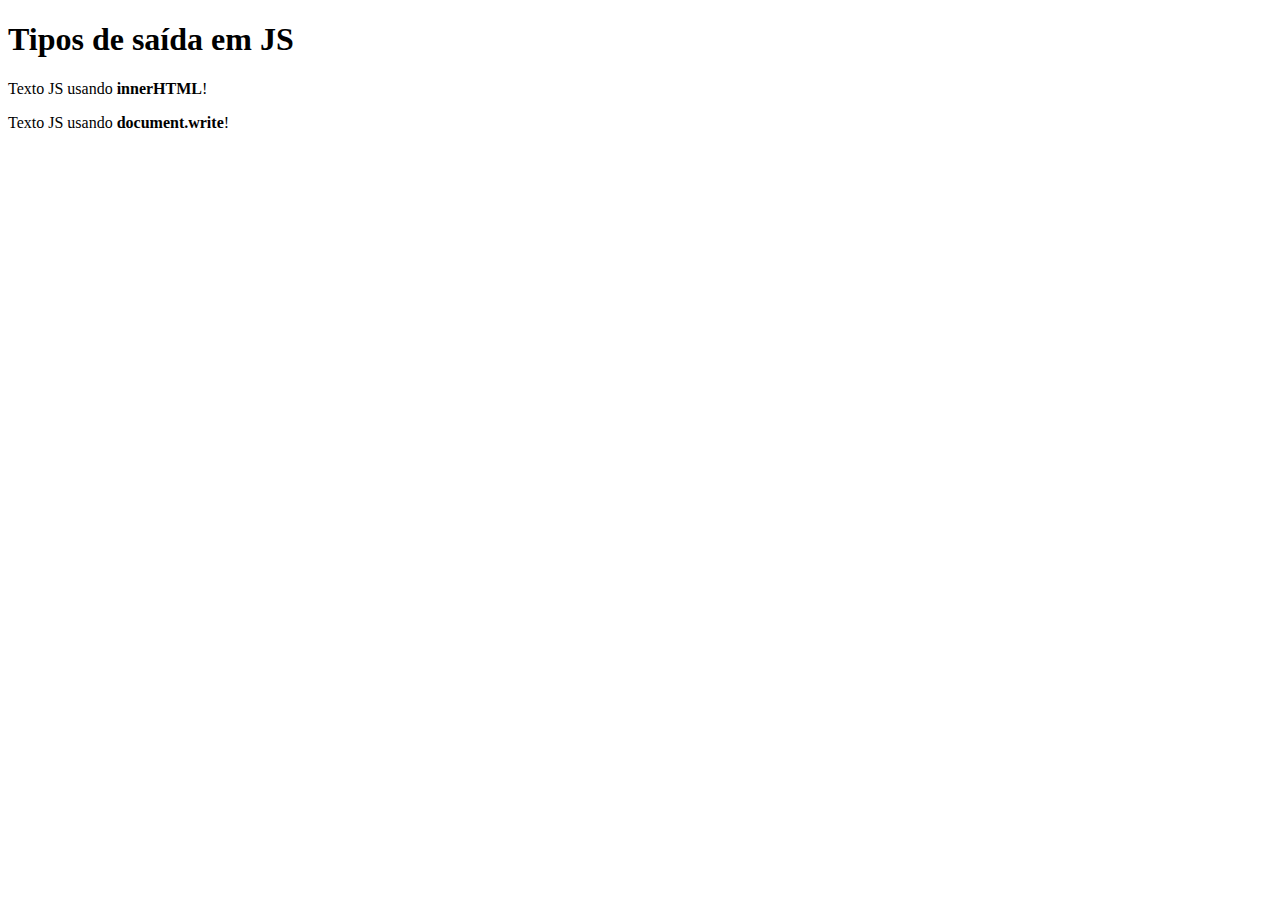
<file: aulas/Aula 02 - Tipos de saída/index.html>
<!DOCTYPE html>
<html lang="pt-br">
<head>
    <meta charset="UTF-8">
    <meta http-equiv="X-UA-Compatible" content="IE=edge">
    <meta name="viewport" content="width=device-width, initial-scale=1.0">
    <title>Tipos de saída</title>
</head>
<body>
    <h1>Tipos de saída em JS</h1>

    <p id="innerHTML"></p>
    <p>
        <script>
            document.write('Texto JS usando <strong>document.write</strong>!');
            // Aceita números
        </script>
    </p>






    <script src="script.js"></script>
</body>
</html>
</file>
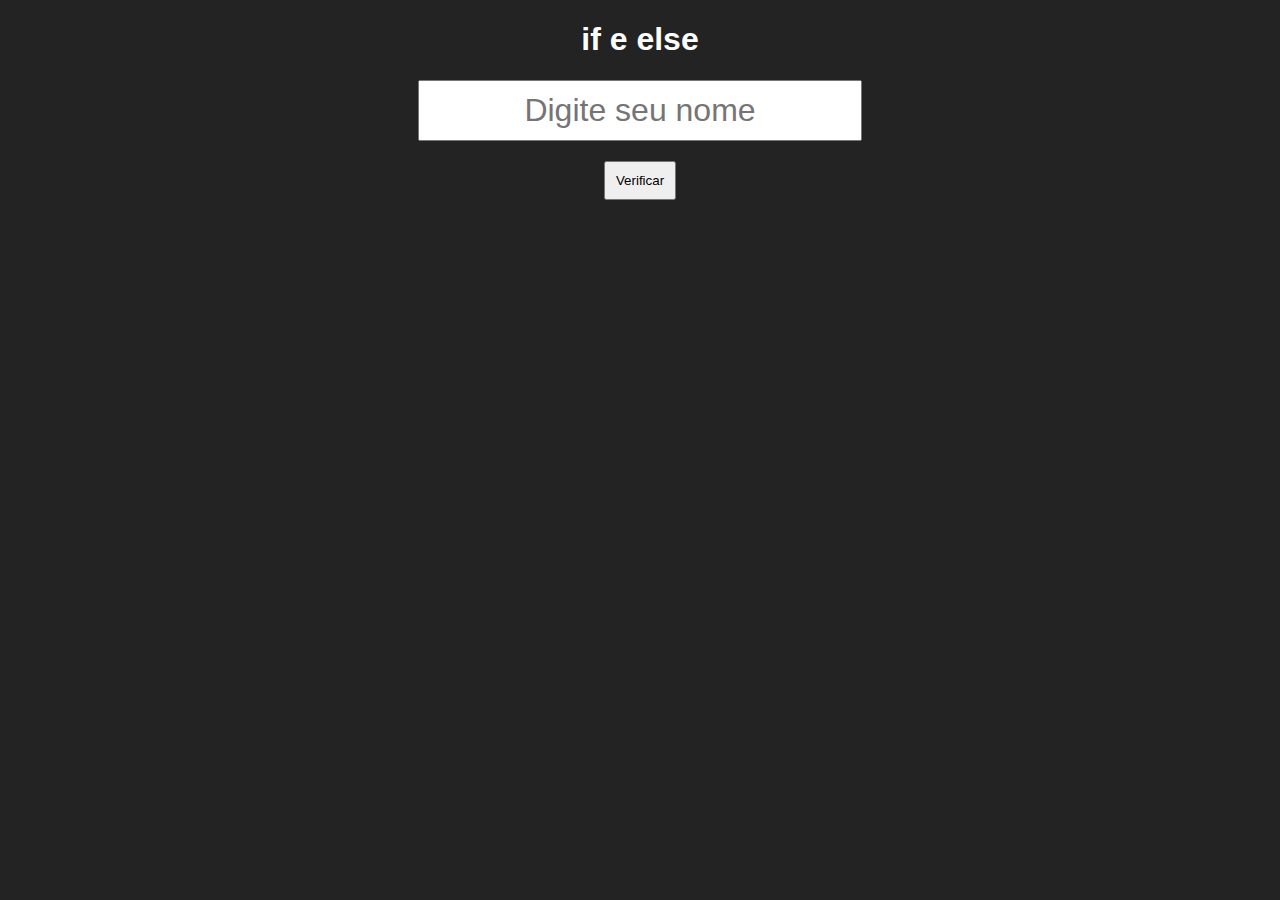
<file: aulas/aula 13 - if e else/index.html>
<!DOCTYPE html>
<html lang="pt-br">
<head>
    <meta charset="UTF-8">
    <meta http-equiv="X-UA-Compatible" content="IE=edge">
    <meta name="viewport" content="width=device-width, initial-scale=1.0">
    <title>if e else</title>
    <style>
        body {
            font-family: Arial, Helvetica, sans-serif;
            background-color: #232323;
            color: white;
            text-align: center;
        }
        input[type="text"] {
            font-size: 2em;
            text-align: center;
            padding: 10px;
        }
        button {
            padding: 10px;
            margin-top: 20px;
        }
    </style>
</head>
<body>
    <h1>if e else</h1>





    <input id="nome" type="text" placeholder="Digite seu nome"><br>
    <button onclick="verificar()">Verificar</button>




    <script src="if-else.js"></script>
</body>
</html>
</file>
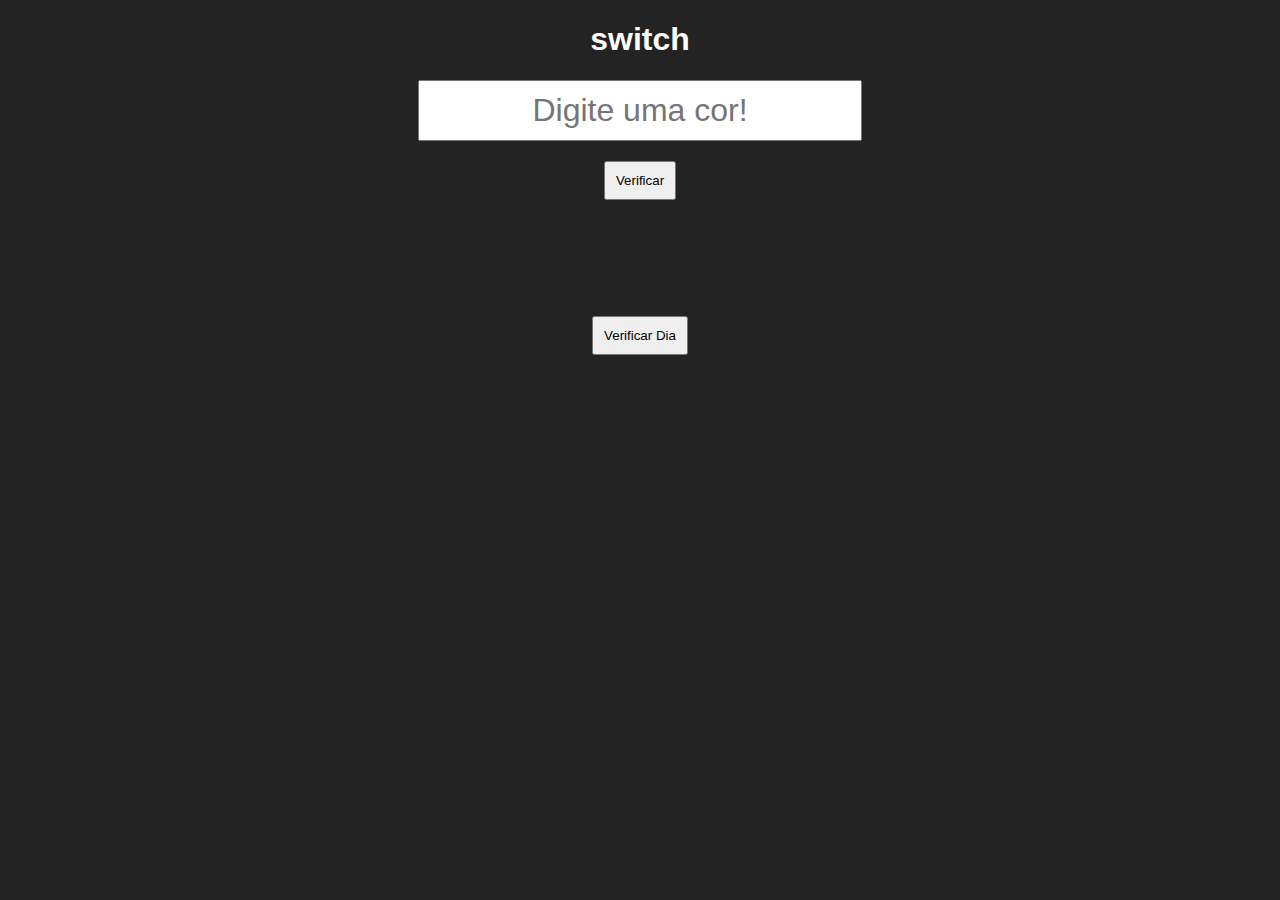
<file: aulas/aula 14 - switch/index.html>
<!DOCTYPE html>
<html lang="pt-br">
<head>
    <meta charset="UTF-8">
    <meta http-equiv="X-UA-Compatible" content="IE=edge">
    <meta name="viewport" content="width=device-width, initial-scale=1.0">
    <title>Switch</title>
    <style>
        body {
            font-family: Arial, Helvetica, sans-serif;
            background-color: #232323;
            color: white;
            text-align: center;
        }
        input[type="text"] {
            font-size: 2em;
            text-align: center;
            padding: 10px;
        }
        button {
            padding: 10px;
            margin-top: 20px;
        }

        button#dia {
            margin-top: 100px;
        }
    </style>
</head>
<body>
    <h1>switch</h1>


    <input id="cor" type="text" placeholder="Digite uma cor!"><br>
    <button onclick="verificarCor()">Verificar</button>
    <p id="text"></p>



    <button id="dia" onclick="diaSemana()">Verificar Dia</button>
 


    <script src="switch.js"></script>
</body>
</html>
</file>
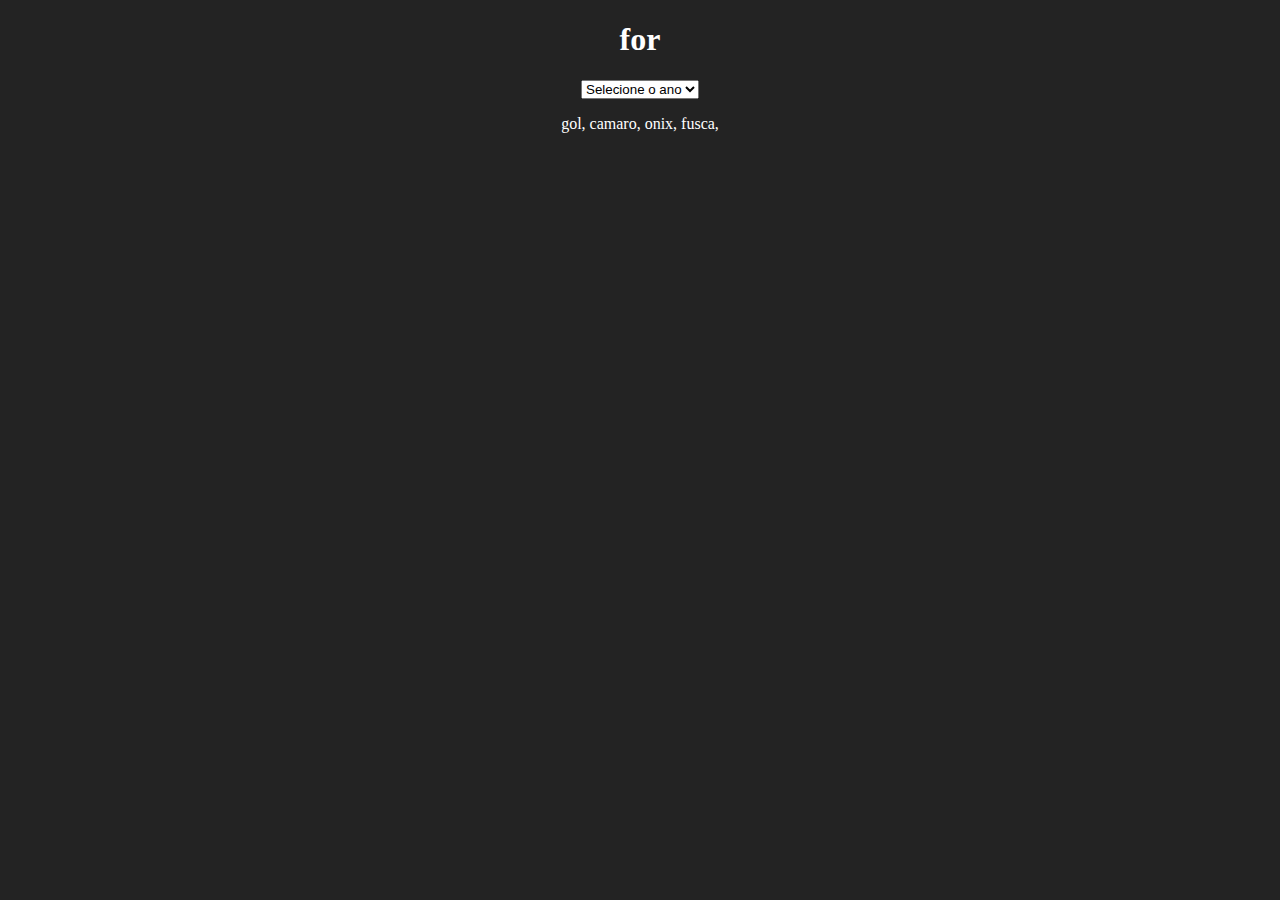
<file: aulas/aula 15 - loops_for/index.html>
<!DOCTYPE html>
<html lang="pt-br">
<head>
    <meta charset="UTF-8">
    <meta http-equiv="X-UA-Compatible" content="IE=edge">
    <meta name="viewport" content="width=device-width, initial-scale=1.0">
    <title>for</title>
    <style>
        body {
            background-color: #232323;
            color: white;
            text-align: center;
        }
        h1 {
            color: white;
        }
    </style>
</head>
<body>
    <h1>for</h1>




    <select id="ano">
        <option>Selecione o ano</option>
    </select>




    <p id="carros"></p>



    <script src="for.js"></script>
</body>
</html>
</file>
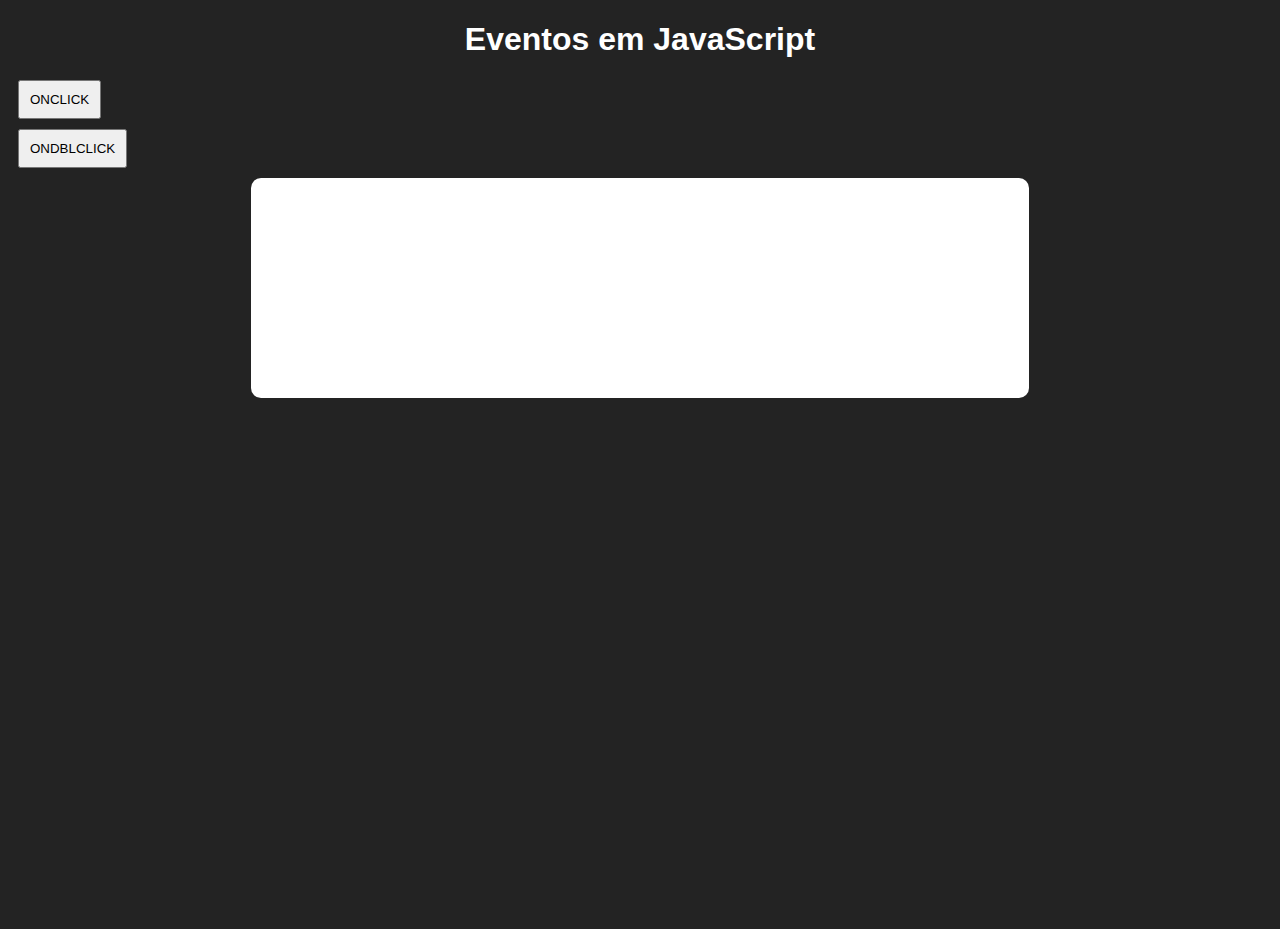
<file: aulas/aula 10 - Eventos/mouse-e-clique/index.html>
<!DOCTYPE html>
<html lang="pt-br">
<head>
    <meta charset="UTF-8">
    <meta http-equiv="X-UA-Compatible" content="IE=edge">
    <meta name="viewport" content="width=device-width, initial-scale=1.0">
    <title>Eventos</title>
    <link rel="stylesheet" href="style.css"> 
</head>
<body onmousedown="cliqueNaTela()" onmouseup="cliqueSolte()"> <!--eventos de clique mouse-->


    <h1>Eventos em JavaScript</h1>

    <p id="texto"></p>

    <!--Eventos de click-->
    <button onclick="clicar()">ONCLICK</button>
    
    <button ondblclick="cliqueDuplo()">ONDBLCLICK</button>


    <!--Eventos de mouse-->
    <div id="eventosMouse" onmouseover="viraAzul()" onmouseout="viraVerde()" onmousemove="adicionaTexto()"></div>


    <script src="script.js"></script>
</body>
</html>
</file>
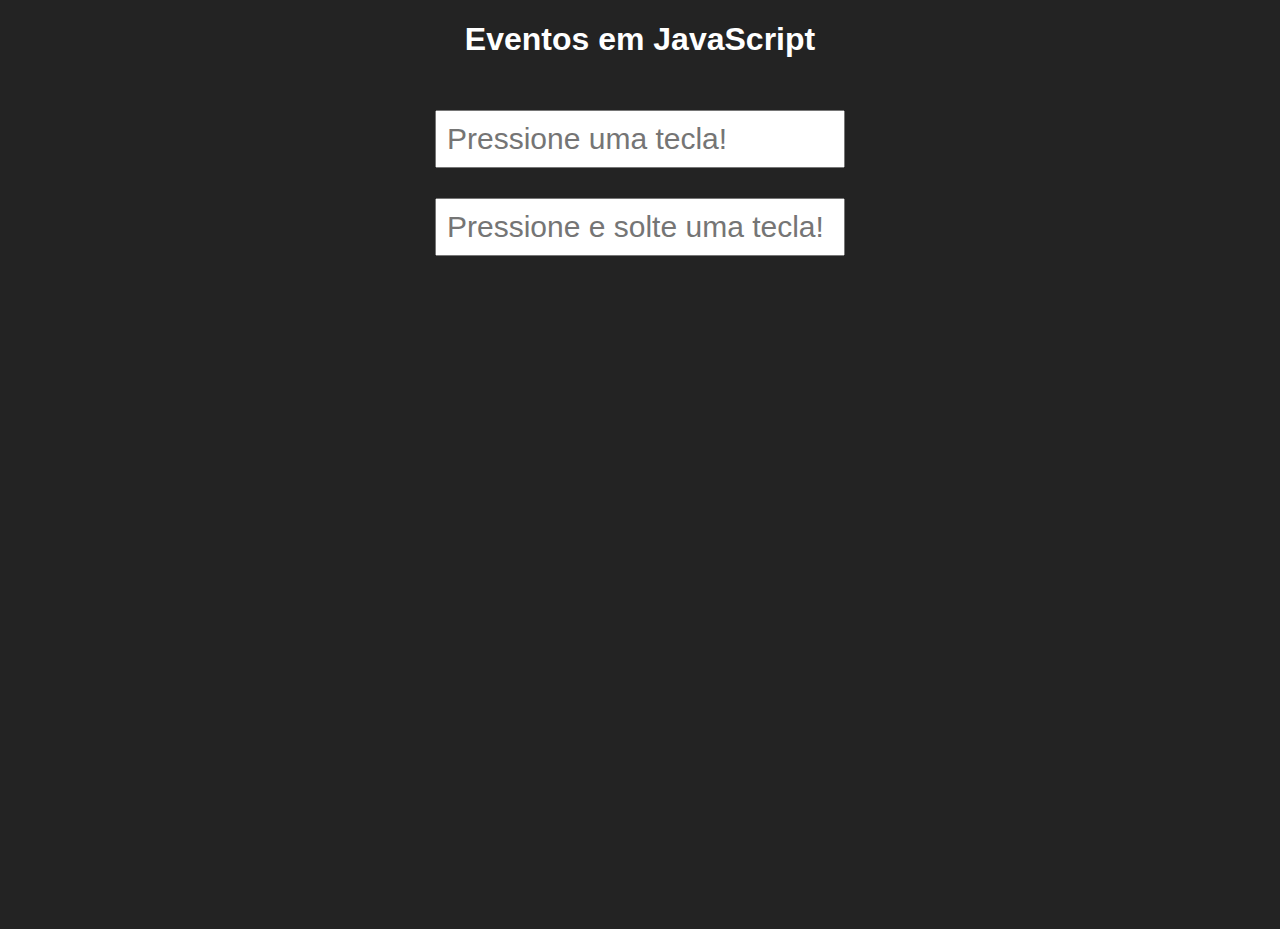
<file: aulas/aula 10 - Eventos/teclas/index.html>
<!DOCTYPE html>
<html lang="pt-br">
<head>
    <meta charset="UTF-8">
    <meta http-equiv="X-UA-Compatible" content="IE=edge">
    <meta name="viewport" content="width=device-width, initial-scale=1.0">
    <title>Eventos</title>
    <link rel="stylesheet" href="style.css"> 
</head>
<body>
    <h1>Eventos em JavaScript</h1>

    <input onkeydown="teclaPressionada()" class="campoTexto" id="texto1" type="text"  placeholder="Pressione uma tecla!"><br>


    <input onkeyup="teclaSolta()" class="campoTexto" id="texto2" type="text" placeholder="Pressione e solte uma tecla!">


    <script src="script.js"></script>
</body>
</html>
</file>
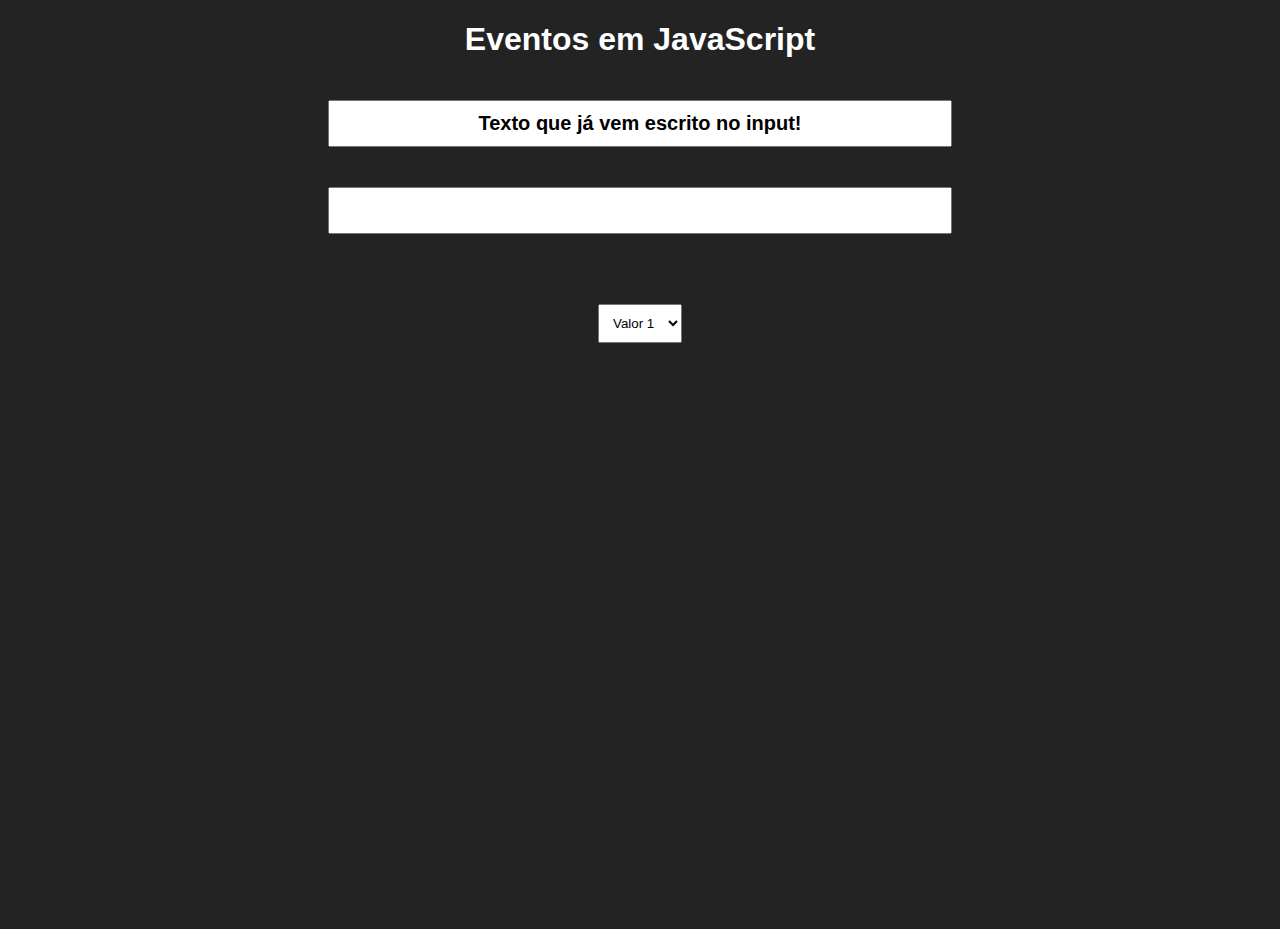
<file: aulas/aula 10 - Eventos/tipo-input/index.html>
<!DOCTYPE html>
<html lang="pt-br">
<head>
    <meta charset="UTF-8">
    <meta http-equiv="X-UA-Compatible" content="IE=edge">
    <meta name="viewport" content="width=device-width, initial-scale=1.0">
    <title>Eventos</title>
    <link rel="stylesheet" href="style.css"> 
</head>
<body>
    <h1>Eventos em JavaScript</h1>

    <!--Evento quando input receber foco-->
    <input onfocus="apagarTexto()" type="text" class="campoTexto" id="campo1" placeholder="Digite algo" value="Texto que já vem escrito no input!"><br>

    <!--Evento quando input perde foco-->
    <input onblur="mudarCor()" type="text" class="campoTexto" id="campo2"><br>






    <!--Evento quando o conteúdo mudar-->
    <select onchange="mudarConteudo()" id="itens">
        <option value="1">Valor 1</option>
        <option value="2">Valor 2</option>
        <option value="3">Valor 3</option>
        <option value="4">Valor 4</option>
        <option value="5">Valor 5</option>
    </select>






    <script src="script.js"></script>
</body>
</html>
</file>
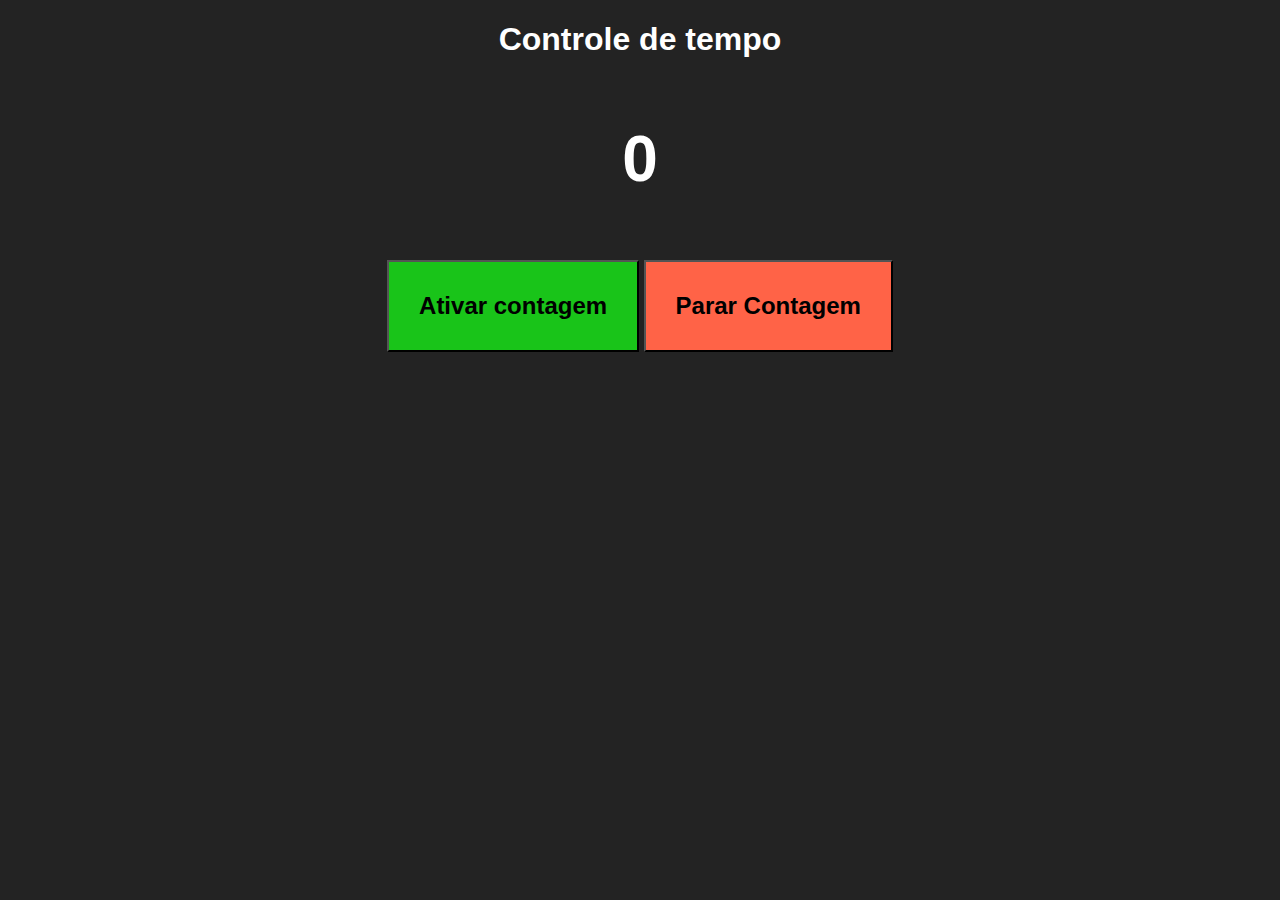
<file: aulas/aula 16 - setTimeout e setInterval/setInterval/index.html>
<!DOCTYPE html>
<html lang="pt-br">
<head>
    <meta charset="UTF-8">
    <meta http-equiv="X-UA-Compatible" content="IE=edge">
    <meta name="viewport" content="width=device-width, initial-scale=1.0">
    <title>setInterval</title>
    <style>
        body {
            background-color: #232323;
            color: white;
            text-align: center;
            font-family: Arial, Helvetica, sans-serif;
        }
        p {
            font: bold 4em Arial, sans-serif;
        }
        #stop {
            background-color: tomato;
            padding: 30px;
            font-weight: bolder;
            font-size: 1.5em;
        }
        #start {
            background-color: rgb(25, 196, 25);
            padding: 30px;
            font-weight: bolder;
            font-size: 1.5em;
        }
    </style>
</head>
<body>
    <h1>Controle de tempo</h1>

    <p id="tempo">0</p>
    <button id="start" onclick="ativarContagem()">Ativar contagem</button>
    <button id="stop" onclick="pararContagem()">Parar Contagem</button>





    <script src="setInterval.js"></script>
</body>
</html>
</file>
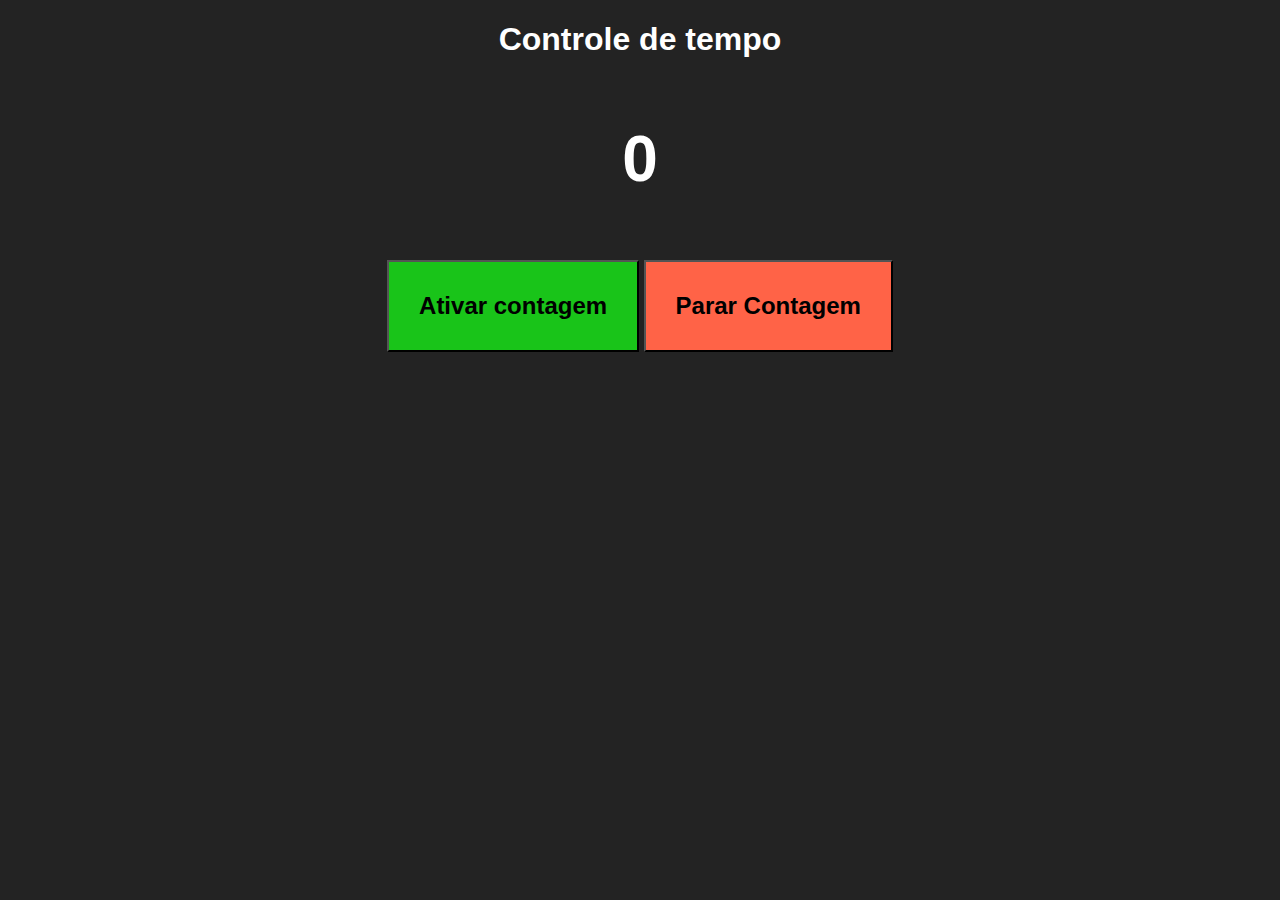
<file: aulas/aula 16 - setTimeout e setInterval/setTimeout/index.html>
<!DOCTYPE html>
<html lang="en">
<head>
    <meta charset="UTF-8">
    <meta http-equiv="X-UA-Compatible" content="IE=edge">
    <meta name="viewport" content="width=device-width, initial-scale=1.0">
    <title>setTimeout</title>
    <style>
        body {
            background-color: #232323;
            color: white;
            text-align: center;
            font-family: Arial, Helvetica, sans-serif;
        }
        p {
            font: bold 4em Arial, sans-serif;
        }
        #stop {
            background-color: tomato;
            padding: 30px;
            font-weight: bolder;
            font-size: 1.5em;
        }
        #start {
            background-color: rgb(25, 196, 25);
            padding: 30px;
            font-weight: bolder;
            font-size: 1.5em;
        }
    </style>
</head>
<body>
    <h1>Controle de tempo</h1>

    <p id="tempo">0</p>
    <button id="start" onclick="ativarContagem()">Ativar contagem</button>
    <button id="stop" onclick="pararContagem()">Parar Contagem</button>





    <script src="setTimeout.js"></script>
</body>
</html>
</file>
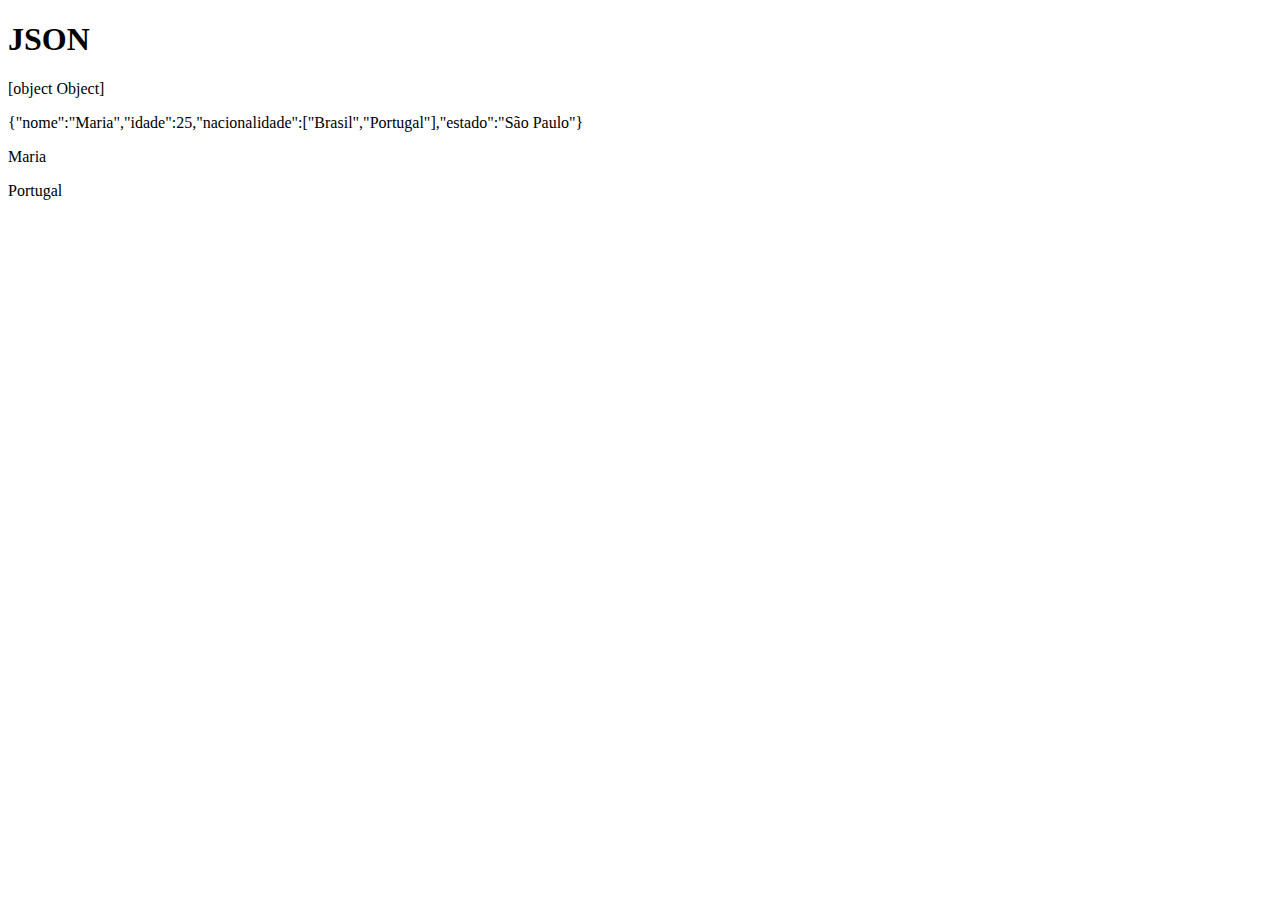
<file: aulas/aula 19 - JSON/funcionamento/index.html>
<!DOCTYPE html>
<html lang="pt-br">
<head>
    <meta charset="UTF-8">
    <meta http-equiv="X-UA-Compatible" content="IE=edge">
    <meta name="viewport" content="width=device-width, initial-scale=1.0">
    <title>JSON</title>
</head>
<body>
    
    <h1>JSON</h1>


    <p id="teste1"></p>

    <p id="stringfy"></p>
    

    <p id="parse"></p>

    <p id="portugal"></p>


    <p id="json"></p>

    <script src="main.js"></script>
</html>
</file>
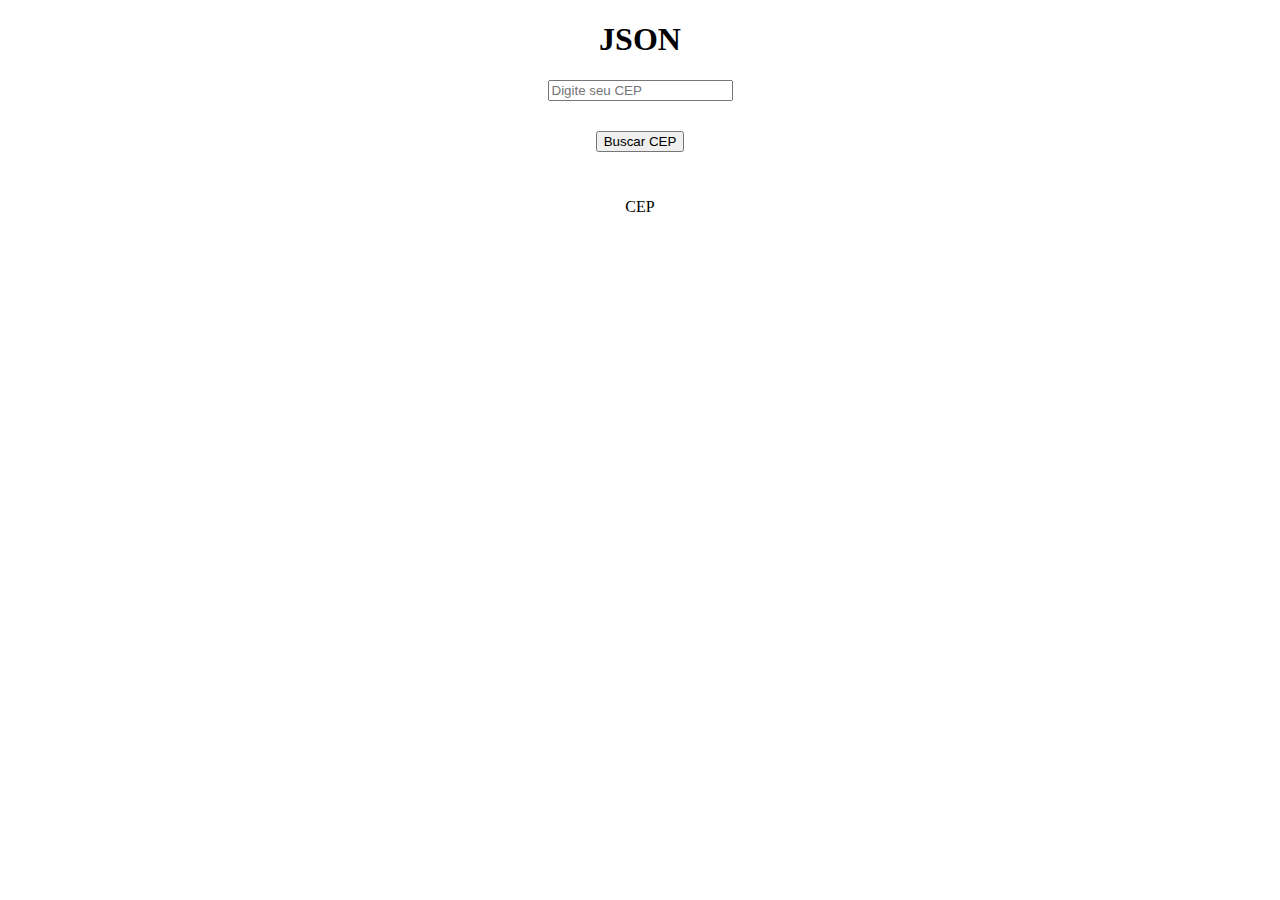
<file: aulas/aula 19 - JSON/pratica/index.html>
<!DOCTYPE html>
<html lang="pt-br">
<head>
    <meta charset="UTF-8">
    <meta http-equiv="X-UA-Compatible" content="IE=edge">
    <meta name="viewport" content="width=device-width, initial-scale=1.0">
    <title>JSON</title>
    <style>
        body {
            text-align: center;
        }

        button {
            margin: 30px;
        }
    </style>
</head>
<body>
    <h1>JSON</h1>

    <input id="CEP" type="text" placeholder="Digite seu CEP"><br>
    <button onclick="buscarCEP()">Buscar CEP</button>


    <p id="texto">CEP</p>
    

    <script src="main.js"></script>
</body>
</html>
</file>
<file: aulas/aula 10 - Eventos/mouse-e-clique/style.css>
body {
    height: 100vh;
    font-family: Arial, Helvetica, sans-serif;
    background-color: #232323;
    color: white;
}

h1 {
    text-align: center;
}

button {
    display: block;
    padding: 10px;
    margin: 10px;
}

div#eventosMouse {
    background-color: white;
    width: 60%;
    height: 200px;
    padding: 10px;
    border-radius: 10px;
    margin: auto;
}
</file>
<file: aulas/aula 10 - Eventos/teclas/style.css>
body {
    height: 100vh;
    font-family: Arial, Helvetica, sans-serif;
    background-color: #232323;
    color: white;
    text-align: center;
}

h1 {
    text-align: center;
}

input.campoTexto {
    margin-top: 30px;
    font-size: 30px;
    padding: 10px;
}
</file>
<file: aulas/aula 10 - Eventos/tipo-input/style.css>
body {
    height: 100vh;
    font-family: Arial, Helvetica, sans-serif;
    background-color: #232323;
    color: white;
    text-align: center;
}

h1 {
    text-align: center;
}

input.campoTexto{
    width: 600px;
    font: bold 20px Arial;
    text-align: center;
    padding: 10px;
    margin: 20px auto;
}

select {
    margin-top: 50px;
    padding: 10px;
}
</file>
